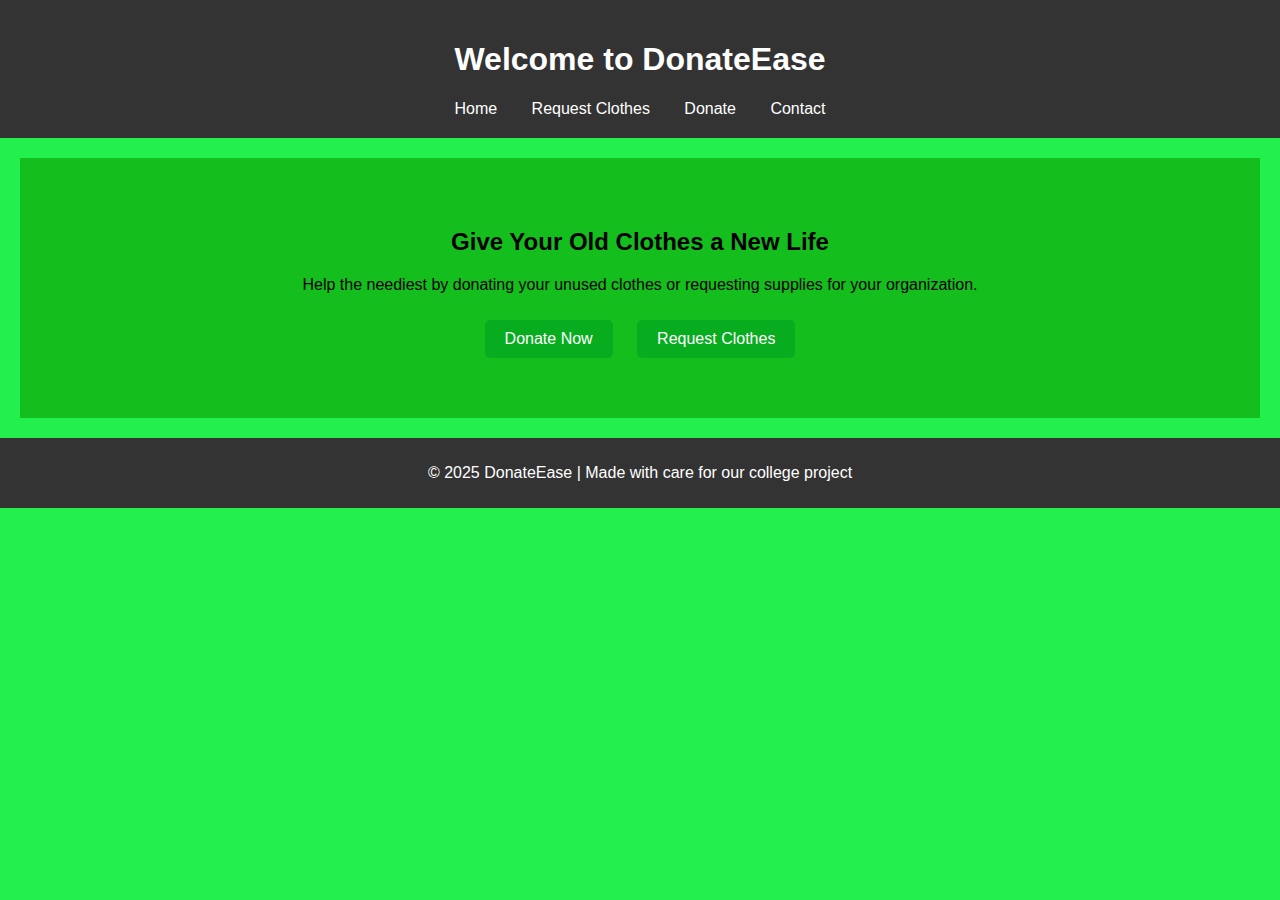
<file: index.html>
<!-- index.html -->
<!DOCTYPE html>
<html lang="en">
<head>
  <meta charset="UTF-8">
  <meta name="viewport" content="width=device-width, initial-scale=1.0">
  <title>Clothes Donation Platform</title>
  <link rel="stylesheet" href="style.css">
</head>
<body>
  <header>
    <h1>Welcome to DonateEase</h1>
    <nav>
      <a href="index.html">Home</a>
      <a href="request.html">Request Clothes</a>
      <a href="donate.html">Donate</a>
      <a href="contact.html">Contact</a>
    </nav>
  </header>

  <main>
    <section class="hero">
      <h2>Give Your Old Clothes a New Life</h2>
      <p>Help the neediest by donating your unused clothes or requesting supplies for your organization.</p>
      <a href="nd.html" class="button">Donate Now</a>
      <a href="request.html" class="button">Request Clothes</a>
    </section>
  </main>

  <footer>
    <p>&copy; 2025 DonateEase | Made with care for our college project</p>
  </footer>
  <script src="script.js"></script>
</body>
</html>
</file>
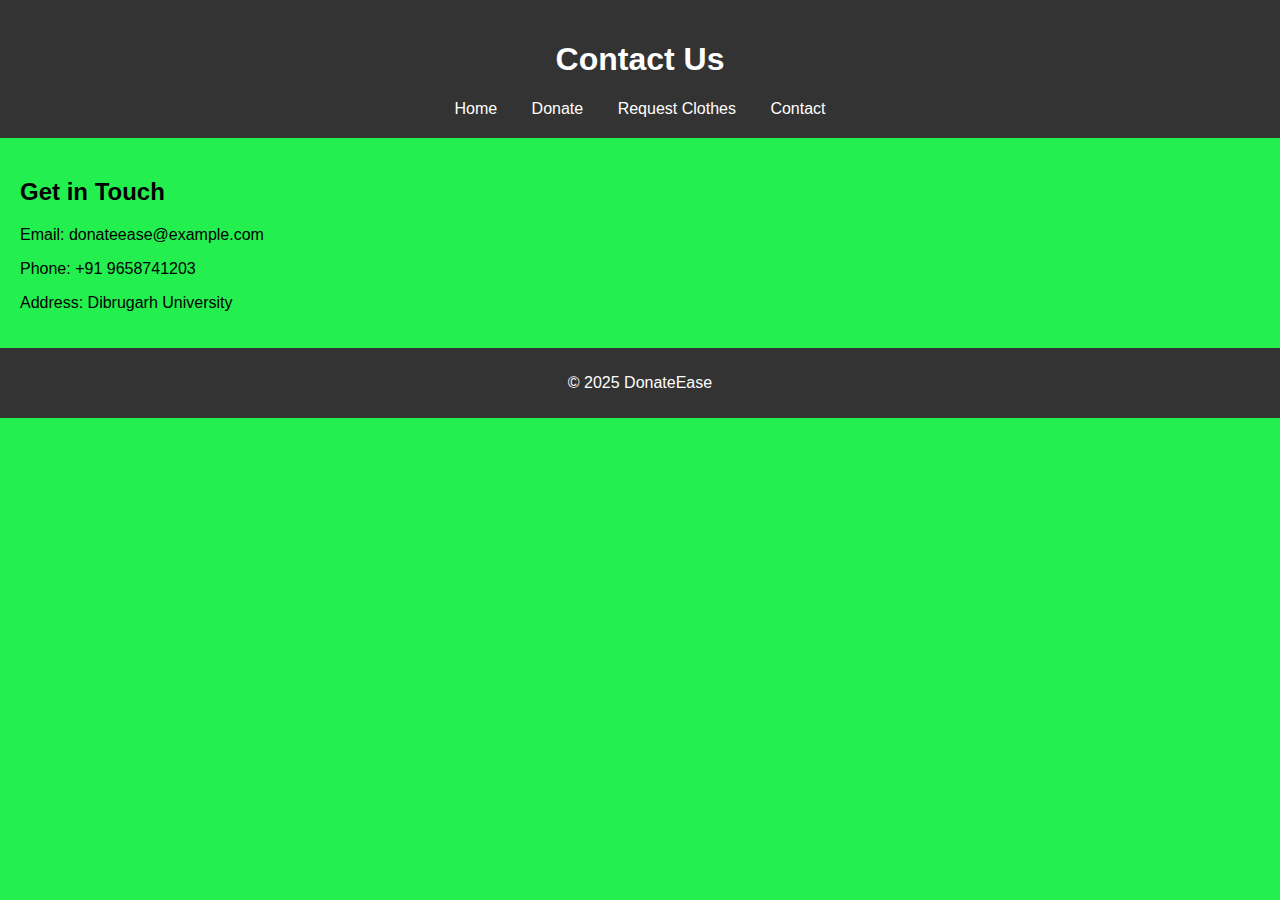
<file: contact.html>
<!DOCTYPE html>
<html lang="en">
<head>
  <meta charset="UTF-8" />
  <meta name="viewport" content="width=device-width, initial-scale=1.0"/>
  <title>Contact Us</title>
  <link rel="stylesheet" href="style.css" />
</head>
<body>
  <header>
    <h1>Contact Us</h1>
    <nav>
      <a href="kindcloset.html">Home</a>
      <a href="nd.html">Donate</a>
      <a href="request.html">Request Clothes</a>
      <a href="contact.html">Contact</a>
    </nav>
  </header>

  <main>
    <h2>Get in Touch</h2>
    <p>Email: donateease@example.com</p>
    <p>Phone: +91 9658741203</p>
    <p>Address: Dibrugarh University</p>
  </main>

  <footer>
    <p>&copy; 2025 DonateEase</p>
  </footer>
</body>
</html>
</file>
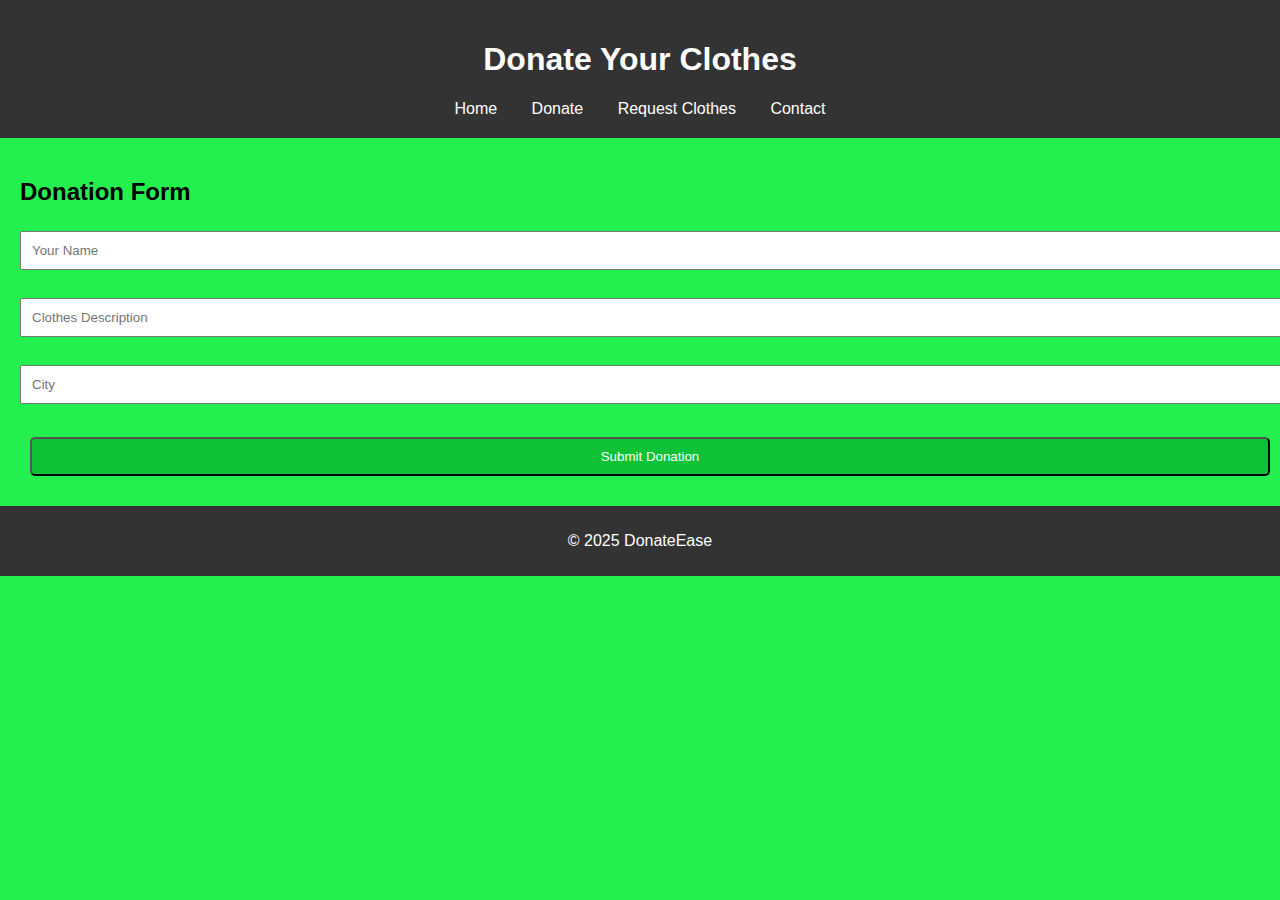
<file: nd.html>
<!DOCTYPE html>
<html lang="en">
<head>
  <meta charset="UTF-8" />
  <meta name="viewport" content="width=device-width, initial-scale=1.0"/>
  <title>Donate Clothes</title>
  <link rel="stylesheet" href="style.css" />
</head>
<body>
  <header>
    <h1>Donate Your Clothes</h1>
    <nav>
      <a href="index.html">Home</a>
      <a href="nd.html">Donate</a>
      <a href="request.html">Request Clothes</a>
      <a href="contact.html">Contact</a>
    </nav>
  </header>

  <main>
    <form id="donationForm">
      <h2>Donation Form</h2>
      <input type="text" placeholder="Your Name" required /><br /><br />
      <input type="text" placeholder="Clothes Description" required /><br /><br />
      <input type="text" placeholder="City" required /><br /><br />
      <button type="submit" class="button">Submit Donation</button>
    </form>
    <div id="confirmationMessage" style="display:none;">
      <h>Thank you for your donation!</h>
    </div>
  </main>

  <footer>
    <p>&copy; 2025 DonateEase</p>
  </footer>
  <script src="script.js"></script>
</body>
</html>
</file>
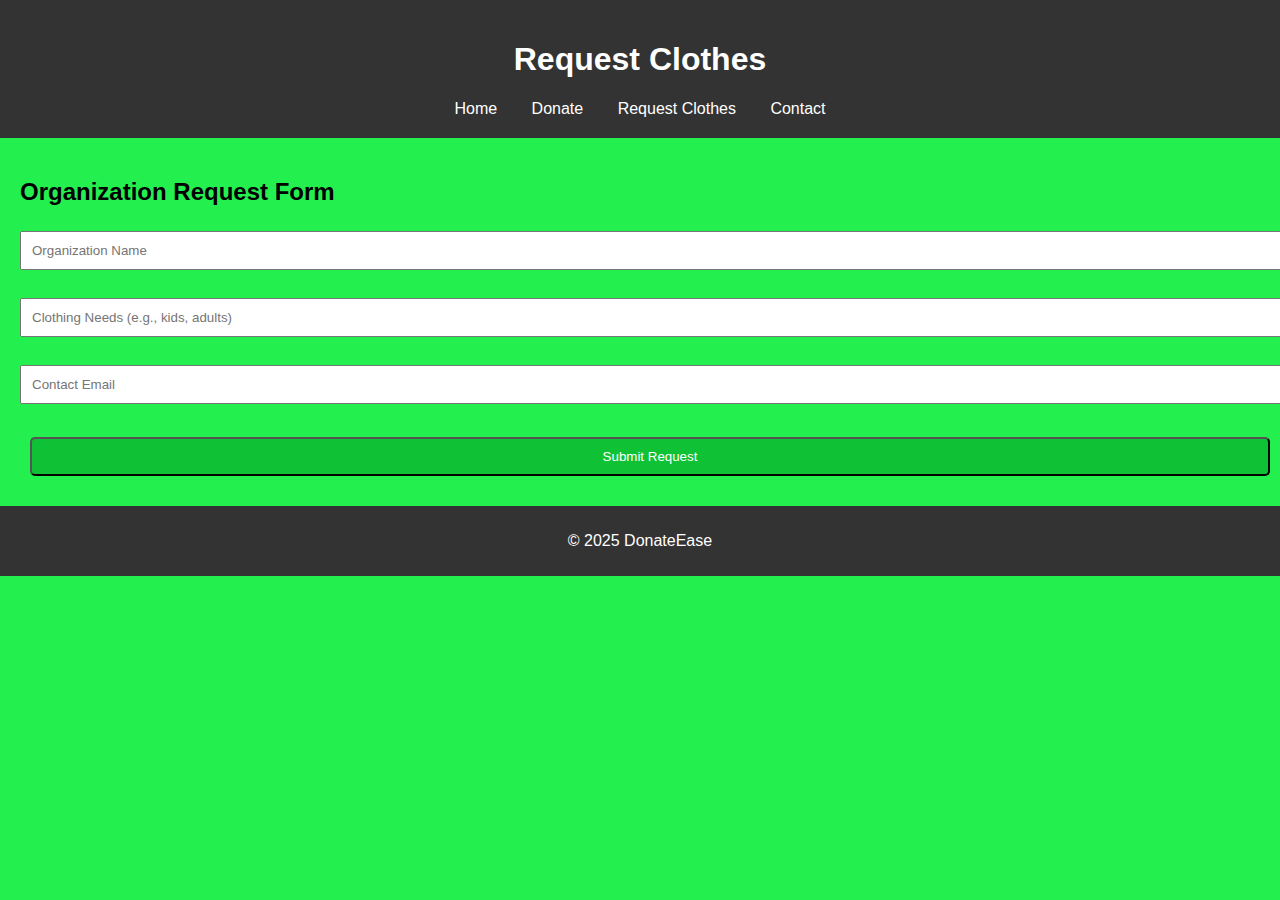
<file: request.html>
<!DOCTYPE html>
<html lang="en">
<head>
  <meta charset="UTF-8" />
  <meta name="viewport" content="width=device-width, initial-scale=1.0"/>
  <title>Request Clothes</title>
  <link rel="stylesheet" href="style.css" />
</head>
<body>
  <header>
    <h1>Request Clothes</h1>
    <nav>
      <a href="kindcloset.html">Home</a>
      <a href="nd.html">Donate</a>
      <a href="request.html">Request Clothes</a>
      <a href="contact.html">Contact</a>
    </nav>
  </header>

  <main>
    <form>
      <h2>Organization Request Form</h2>
      <input type="text" placeholder="Organization Name" required /><br /><br />
      <input type="text" placeholder="Clothing Needs (e.g., kids, adults)" required /><br /><br />
      <input type="email" placeholder="Contact Email" required /><br /><br />
      <button type="submit" class="button">Submit Request</button>
    </form>
  </main>

  <footer>
    <p>&copy; 2025 DonateEase</p>
  </footer>
</body>
</html>
</file>
<file: style.css>
/* style.css */

body {
  font-family: Arial, sans-serif;
  margin: 0;
  padding: 0;
  background-color: #0bee3ce6;
}

header {
  background-color: #333;
  color: #fff;
  padding: 20px;
  text-align: center;
}

nav a {
  color: #fff;
  margin: 0 15px;
  text-decoration: none;
}

nav a:hover {
  text-decoration: underline;
}

main {
  padding: 20px;
}

.hero {
  text-align: center;
  padding: 50px 20px;
  background-color: #0ea706b1;
}

.button {
  display: inline-block;
  padding: 10px 20px;
  margin: 10px;
  background-color: #00a02395;
  color: #fff;
  text-decoration: none;
  border-radius: 5px;
}

.button:hover {
  background-color: #555;
}

form input, form button {
  width: 100%;
  padding: 10px;
  margin: 5px 0;
}

footer {
  background-color: #333;
  color: #fff;
  text-align: center;
  padding: 10px;
}
</file>
